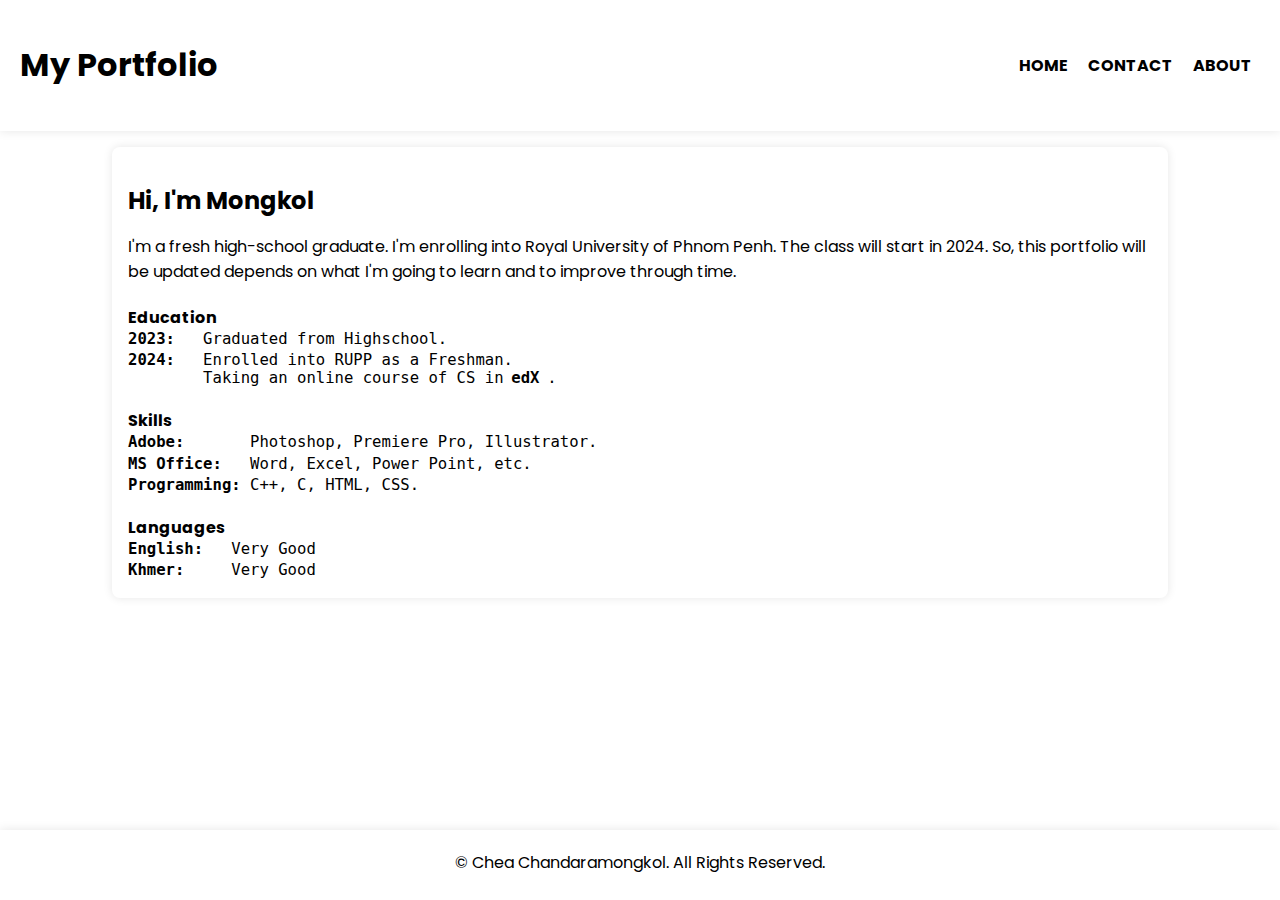
<file: test.html>
<!DOCTYPE html>
<html lang="en">
<head>
    <meta charset="UTF-8">
    <meta name="viewport" content="width=device-width, initial-scale=1.0">
    <title>Website</title>
    <link rel="stylesheet" href="style1.css">
    <link rel="preconnect" href="https://fonts.googleapis.com">
<link rel="preconnect" href="https://fonts.gstatic.com" crossorigin>
<link href="https://fonts.googleapis.com/css2?family=Poppins&display=swap" rel="stylesheet">
</head>
<body data-year="2023">
    <div class="header">
        <div id="pf">
            <h1>My Portfolio</h1>
        </div>
        <div id="navbar">
            <nav>
                <a href="test.html">HOME</a>
                <a href="contact.html">CONTACT</a>
                <a href="about.html">ABOUT</a>
            </nav>
        </div>
    </div>
    <div class="main">
        <div id="block">
            <h2>Hi, I'm Mongkol</h2>
            <p>I'm a fresh high-school graduate. I'm enrolling into Royal University of Phnom Penh. The class will start in 2024. So, this portfolio will be updated depends on what I'm going to learn and to improve through time.</p>
            <h4>Education</h4>
            <pre><b>2023:</b>   Graduated from Highschool.</pre>
            <pre><b>2024:</b>   Enrolled into RUPP as a Freshman.
        Taking an online course of CS in<b><a href="https://www.edx.org/">edX</a></b>.</pre>
            <h4>Skills</h4>
            <pre><b>Adobe:</b>       Photoshop, Premiere Pro, Illustrator.</pre>
            <pre><b>MS Office:</b>   Word, Excel, Power Point, etc.</pre>
            <pre><b>Programming:</b> C++, C, HTML, CSS.</pre>
            <h4>Languages</h4>
            <pre><b>English:</b>   Very Good</pre>
            <pre><b>Khmer:</b>     Very Good</pre>
        </div>
    </div>
    <div class="footer">
        
    </div>
</body>
</html>
</file>
<file: style1.css>
body{
    margin: 0;
    padding: 0;
    min-height: 100vh;
    display: flex;
    flex-direction: column;
    font-family: 'Poppins', sans-serif;
}
.header{
    display: flex;
    justify-content: space-between;
    align-items: center;
    margin: 0;
    padding: 20px;
    box-shadow: 0 0 10px rgba(0, 0, 0, 0.1); 
}
#pf{
    margin: 0;
    padding: 0;
    display: inline-block;
    animation: Popup 1s;
}
#navbar{
    display: flex;
    align-items: right;
    flex-direction: column; /* Stack items vertically */
    align-items: flex-end; /* Align items to the right */
    animation: Popup 1.5s;
}
@keyframes Popup{
    0%{
        opacity: 0;
        transform: scale(0%, 0%);
    }
    50%{
        transform: scale(120%, 120%);
    }
    100%{
        transform: scale(100%, 100%);
    }
}
nav a{
    color: black;
    text-decoration: none;
    padding-left: 0.5em;
    padding-right: 0.5em;
    font-weight: bold;
    transition: color 0.3s; /* Smooth transition for color change */
}
nav a:hover{
    color: rgb(0, 0, 145);
    font-weight: bolder;
}
.main{
    display: flex;
    justify-content: center;
}
#block h2{
    margin-bottom: 0;
}
hr{
    border: 1.5px solid black;
    border-radius: 100px;
}
#block{
    border-radius: 0.5em;
    margin: 1em;
    padding: 1em;
    text-align: left;
    max-width: 80vw;
    box-shadow: 0 0 10px rgba(0, 0, 0, 0.1); /* Add a subtle shadow */
}
#block a{
    color: black;
    text-decoration: none;
    padding-left: 0.5em;
    padding-right: 0.5em;
    margin: 0;
}
#block a:hover{
    transition: color 0.3s;
    color: rgb(0, 0, 145);
    font-weight: bolder;
}
#blockcontact{
    border-radius: 0.5em;
    margin: 1em;
    padding: 1em;
    text-align: center;
    max-width: 80vw;
    box-shadow: 0 0 10px rgba(0, 0, 0, 0.1); /* Add a subtle shadow */
}
#blockcontact a{
    color: black;
    text-decoration: none;
    padding-left: 0.5em;
    padding-right: 0.5em;
    margin: 0;
}
#blockcontact a:hover{
    transition: color 0.3s;
    color: rgb(0, 0, 145);
    font-weight: bolder;
}
h4{
    margin-bottom: 0;
}
pre{
    font-size: 1.2em;
    margin-top: 0;
    margin-bottom: 0.2em;
}
.footer{
    text-align: center;
    padding: 20px;
    margin-top: auto;
    box-shadow: 0 0 10px rgba(0, 0, 0, 0.1);
}
.footer::before {
    content: "© " attr(data-year) " Chea Chandaramongkol. All Rights Reserved.";
    display: block;
    margin-bottom: 5px;
}
/* Responsive styles for devices equal to or smaller than 600px */
@media (max-width: 600px) {
    .header {
        flex-direction: column;
        align-items: center;
        text-align: center;
    }

    #navbar {
        align-items: center;
    }

    nav a {
        margin: 5px 0;
        padding: 0.5em;
        font-size: 14px;
        word-wrap: break-word; /* Enable text wrapping */
    }

    #block {
        max-width: 100%;
        word-wrap: break-word; /* Enable text wrapping */
    }

    .footer {
        padding: 10px;
    }

    .footer::before {
        font-size: 14px;
    }

    #pf {
        text-align: center;
    }

    #block {
        margin: 0.5em;
        padding: 0.5em;
    }
    pre {
        white-space: pre-wrap; /* Enable text wrapping in <pre> */
    }
}
</file>
